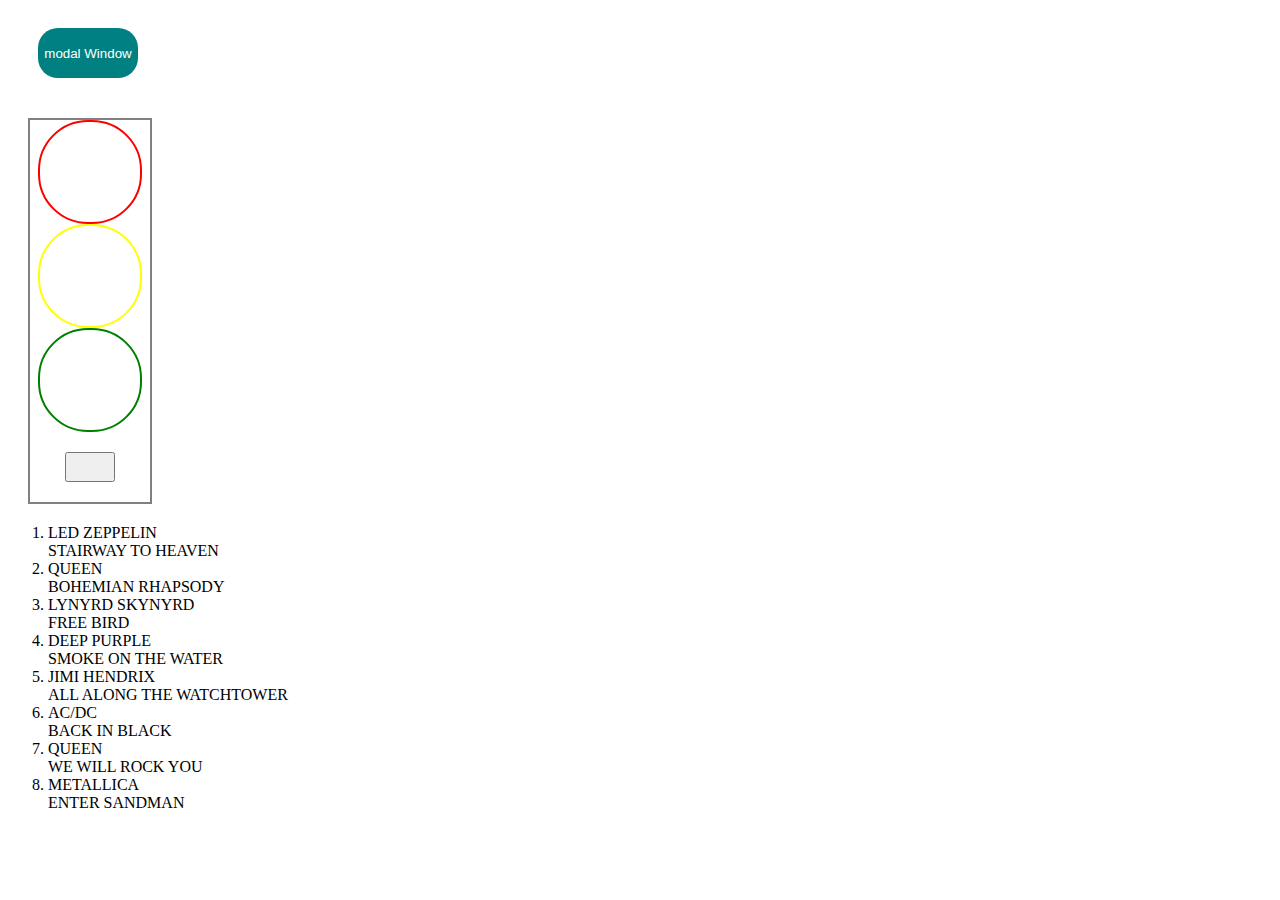
<file: index.html>
<!DOCTYPE html>
<html lang="en">

<head>
  <meta charset="UTF-8">
  <meta http-equiv="X-UA-Compatible" content="IE=edge">
  <meta name="viewport" content="width=device-width, initial-scale=1.0">
  <title>DOM Homework</title>
  <link rel="stylesheet" href="./css/style.css">
  <style>
    .btnModal {
      width: 100px;
      height: 50px;
      border-radius: 20px;
      border: none;
      background-color: teal;
      color: white;
      margin: 20px 30px;
    }

    .wrap {
      width: 100vw;
      height: 100vh;
      /* border: 2px solid red; */
      display: none;
      background-color: rgba(189, 186, 186, 0.5);
      position: fixed;
      top: 0;
      right: 0;
    }

    .main {
      /* border: 2px solid red; */
      width: 200px;
      height: 100px;
      border-radius: 20px;
      display: flex;
      flex-direction: column;
      justify-content: space-around;
      align-items: center;
      background-color: rgba(208, 255, 0, 0.466);
      position: fixed;
      top: 50%;
      right: 50%;
      transform: translate(50%, -50%);
    }

    .header {
      /* border: 2px solid green; */
      text-align: center;
      /* color: white; */
      text-transform: uppercase;
    }
    .close {
      background-color: rgba(165, 19, 209, 0.911);
      color: white;
      border: none;
      width: 50px;
      height: 25px;
      border-radius: 10px;
    }
.red {
  width: 100px;
  height: 100px;
  border: 2px solid red;
  /* background-color: red; */
  border-radius: 50px;
}
.yellow {
  width:100px;
  height: 100px;
  border: 2px solid yellow;
  /* background-color: yellow; */
  border-radius: 50px;
}
.green {
  width: 100px;
  height: 100px;
  border: 2px solid green;
  /* background-color: green; */
  border-radius: 50px;
}

.trafic_lights {
  border: 2px solid gray;
  width: 120px;
  margin: 20px;
  display: flex;
  flex-direction: column;
  align-items: center;
}
.total {
  width: 50px;
  height: 30px;
  margin: 20px auto;
  /* background-color: rgb(0, 225, 255); */
  /* border: none; */
}
  </style>

</head>

<body>

   <!-- <button id="myBtn">Open the window</button>
  <div id="myModal" class="modal">
    <div class="modal-content">
      <div class="modal-header">
        <span class="close">&times;</span>
        <h2>Hello!</h2>
      </div>
      <div class="modal-body">
        <p>Am I smart?</p>
      </div>
      <div class="modal-footer">
        <h3>Bye</h3>
      </div>
    </div>
  </div>  -->

  <button id="btnModal" class="btnModal" onclick="modalOpen()">modal Window</button>
  <div class="wrap" id="wrap">
    <div class="main" id="main">
      <div class="header" id="header">I have done it! </div>
      <button class="close" id="close" onclick="closeOpen()">Close</button>
    </div>
  </div>

<div class="trafic_lights">
  <div class="red" id="red"


  ></div>
  <div class="yellow" id="yellow"

  ></div>
  <div class="green" id="green"

  ></div>
  <button class="total" 
  id = "total"
  onclick="total()"
  ></button>
</div>





  <script src="./js/script.js"></script>
</body>

</html>
</file>
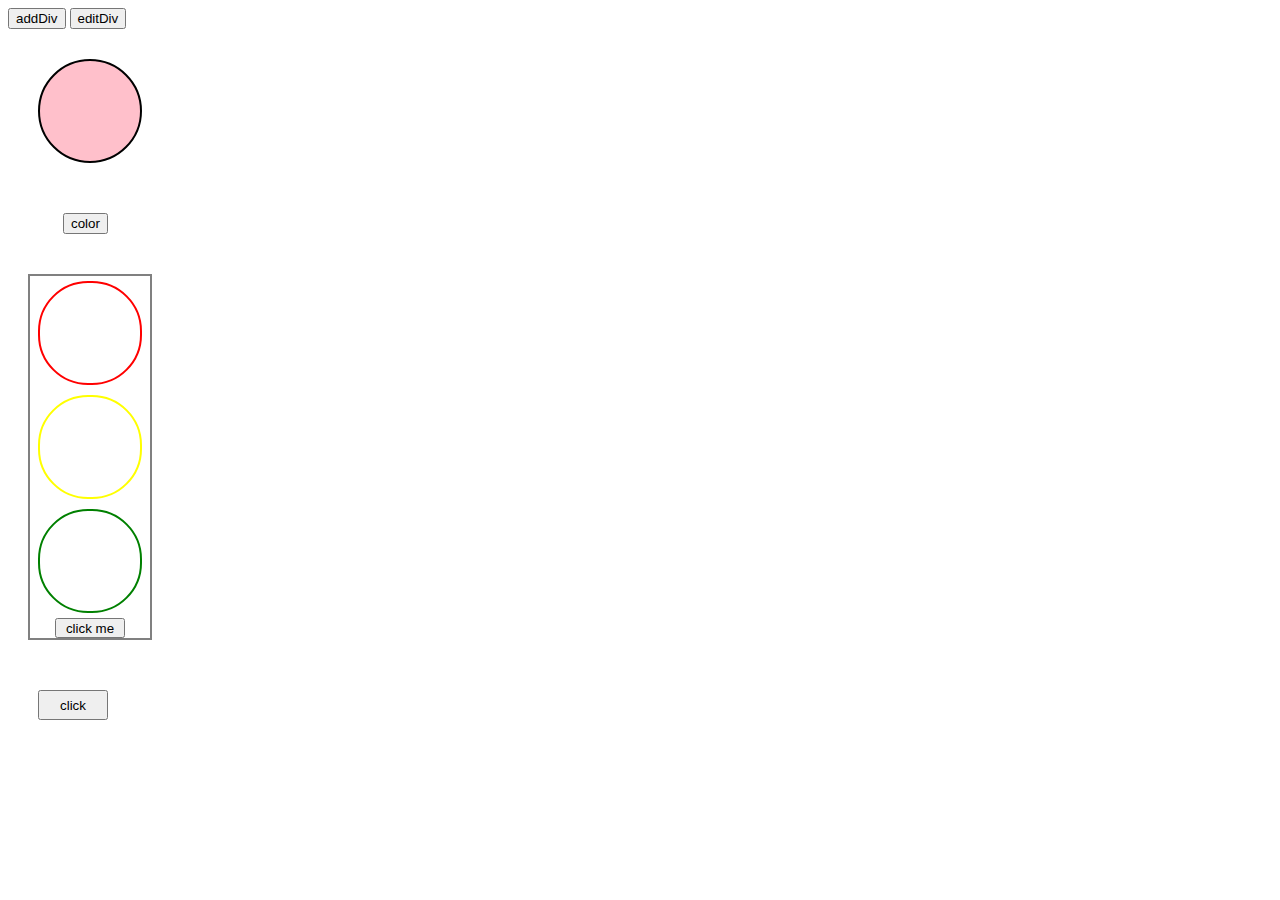
<file: index_main.html>
<!DOCTYPE html>
<html lang="en">
<head>
    <meta charset="UTF-8">
    <meta http-equiv="X-UA-Compatible" content="IE=edge">
    <meta name="viewport" content="width=device-width, initial-scale=1.0">
    <title>Document1932</title>
    <style>
        .danger {
color: red;
        }
        .big {
            font-size: 40px;
        }
.color {
    border: 2px solid black;
    width: 100px;
    height: 100px;
    border-radius: 100px;
    margin: 30px;
    background-color: rgb(255, 192, 203);
}
.btnColor {
    margin: 20px 55px;
}
.red {
  width: 100px;
  height: 100px;
  border: 2px solid red;
  /* background-color: red; */
  border-radius: 50px;
  margin: 5px;
}
.yellow {
  width:100px;
  height: 100px;
  border: 2px solid yellow;
  /* background-color: yellow; */
  border-radius: 50px;
  margin: 5px;
}
.green {
  width: 100px;
  height: 100px;
  border: 2px solid green;
  /* background-color: green; */
  border-radius: 50px;
  margin: 5px;
}

.trafic_lights {
  border: 2px solid gray;
  width: 120px;
  margin: 20px;
  display: flex;
  flex-direction: column;
  align-items: center;
}
.redColor {
    width: 70px;
    height: 20px;
    margin: 20px;
    background-color: red;
  
}
.yellowColor {
    width: 70px;
    height: 20px;
    margin: 20px;
    background-color: yellow;
}
.greenColor {
    width: 70px;
    height: 20px;
    margin: 20px;
    background-color: green;
}

.colorNew {
  width: 70px;
  height: 20px;
}
.colorNewTask {
  width: 70px;
  height: 30px;
  margin: 30px;
}
    </style>
</head>
<body>
    <button id="btn" class="btn" onclick="addDiv()">addDiv</button>
    <button id='btn'class='btn' onclick="editDiv()">editDiv</button>

    <div class="color" id="color"></div>

    <button class='btnColor' onclick="editColor()">color</button>

    <div class="trafic_lights">
        <div class="red" id="red"
        ></div>
        <div class="yellow" id="yellow"
        ></div>
        <div class="green" id="green"
        ></div>
       

        <button class="colorNew"
        onclick="color()"
        > click me 
        </button>

      </div>

 <button class="colorNewTask"
        onclick="easy()"
        > click  
        </button>


   <script src="./js/js_main.js"></script>
</body>
</html>
</file>
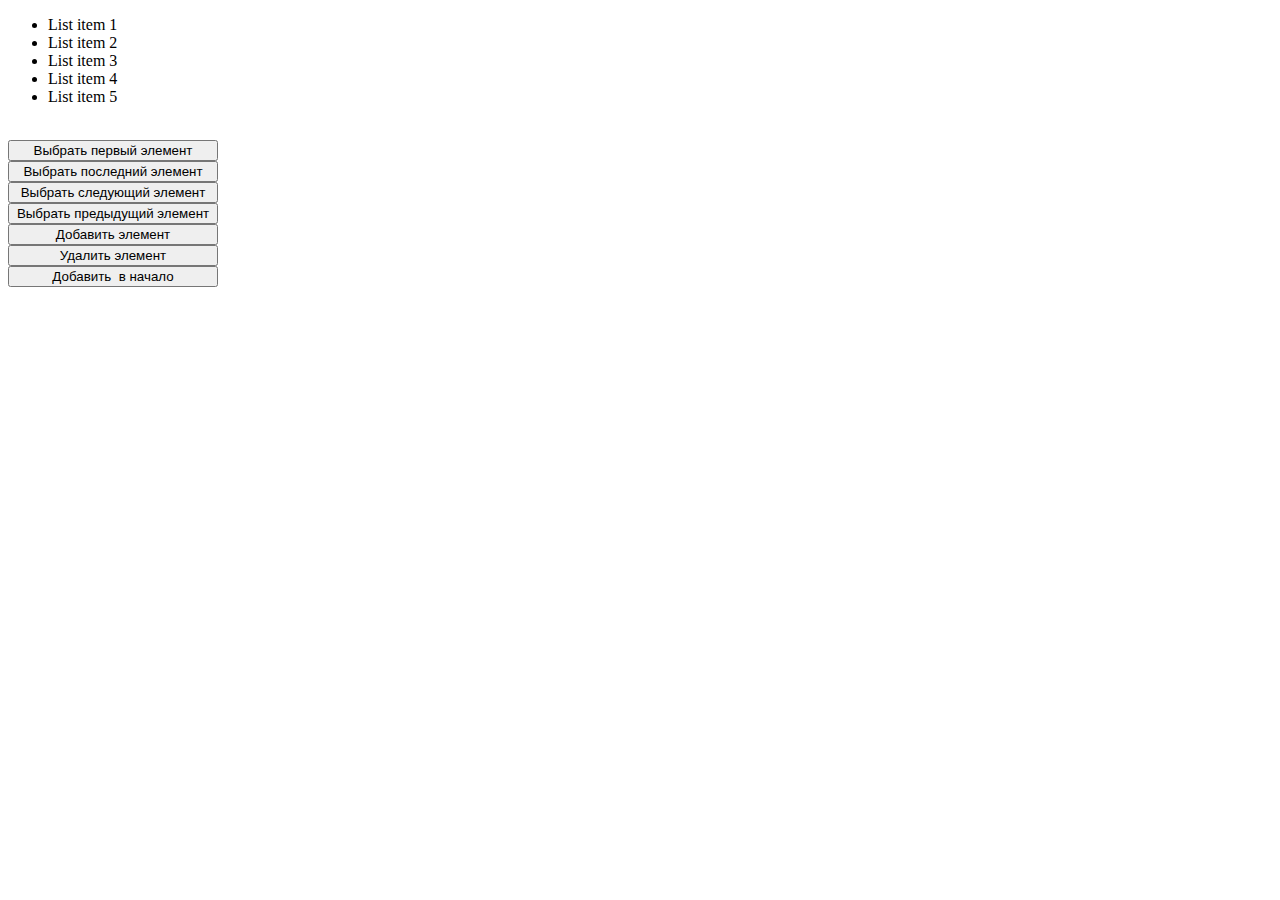
<file: 08_example/manipulation.html>
﻿<!DOCTYPE html>
<html lang="en">

<head>
    <meta charset="UTF-8">
    <meta name="viewport" content="width=device-width, initial-scale=1.0">
    <meta http-equiv="X-UA-Compatible" content="ie=edge">
    <title>Работа с узлами DOM</title>
    <script type="text/javascript">
        window.onload = function () {
            let list = document.getElementById("list");
            for (let i = 0; i < 5; i++) {
                let li = document.createElement('li');
                li.innerText = `List item ${i+1}`;
                list.appendChild(li);
            }
        }

        function selectFirstChild() {
            let list = document.getElementById("list");
            // Получение первого дочернего элемента в списке.
            let child = list.firstChild;
            if (child != null) {
                // добавление атрибута style="color:red" для выбранного элемента.
                child.style.color = "red";
            }
        }

        function selectLastChild() {
            let list = document.getElementById("list");
            // Получение последнего дочернего элемента в списке.
            let child = list.lastChild;
            if (child != null) {
                child.style.color = "red";
            }
        }

        let node = null;

        function selectNextNode() {
            resetColor();
            if (node == null) {
                let list = document.getElementById("list");
                node = list.firstChild;
                node.style.color = "green";
                return;
            }
            // Получение следующего элемента, которые в дереве находиться на одном уровне.
            node = node.nextSibling;
            console.log(node);
            if (node != null) {
                node.style.color = "green";
            }
        }

        function selectPrevNode() {
            resetColor();
            if (node == null) {
                let list = document.getElementById("list");
                node = list.lastChild;
                node.style.color = "green";
                return;
            }
            // Получение предыдущего элемента, которые в дереве находиться на одном уровне.
            node = node.previousSibling;
            if (node != null) {
                node.style.color = "green";
            }
        }

        function resetColor() {
            let liList = document.getElementsByTagName("li");
            for (let i = 0; i < liList.length; i++) {
                liList[i].setAttribute("style", "color:black");
            }
        }

        function createNewChild() {
            let list = document.getElementById("list");
            // создание элемента li
            let item = document.createElement("li");
            item.innerHTML = "NEW ITEM";
            // добавление созданного элемента в конце.
            list.appendChild(item);
        }

        function removeLastChild() {
            let list = document.getElementById("list");
            let item = list.lastChild;
            if (item != null) {
                // удаление выбранного элемента из дерева.
                list.removeChild(item);
            }
        }

        function createNewChildAtStart() {
            let list = document.getElementById("list");
            let item = document.createElement("li");
            item.innerHTML = "NEW ITEM";
            if (list.firstChild != null) {
                // вставка элемента перед указанным элементом.
                list.insertBefore(item, list.firstChild);
            }
        }
    </script>
</head>

<body>
    <ul id="list"></ul>
    <br />
    <input type="button" onclick="selectFirstChild()" style="width: 210px;" value="Выбрать первый элемент" /><br />
    <input type="button" onclick="selectLastChild()" style="width: 210px;" value="Выбрать последний элемент" /><br />
    <input type="button" onclick="selectNextNode()" style="width: 210px;" value="Выбрать следующий элемент" /><br />
    <input type="button" onclick="selectPrevNode()" style="width: 210px;" value="Выбрать предыдущий элемент" /><br />
    <input type="button" onclick="createNewChild()" style="width: 210px;" value="Добавить элемент" /><br />
    <input type="button" onclick="removeLastChild()" style="width: 210px;" value="Удалить элемент" /><br />
    <input type="button" onclick="createNewChildAtStart()" style="width: 210px;" value="Добавить  в начало" /><br />
</body>

</html>
</file>
<file: css/style.css>
/* body {font-family: Arial, Helvetica, sans-serif;} */

/* #myBtn {
  background-color: #9C27B0;
  color: white;
  padding: 12px 16px;
  font-size: 18px;
  font-weight: bold;
  border: none;
  cursor: pointer;
  width: 180px;
}


.modal {
    display: none; 
    position: fixed; 
    z-index: 1; 
    padding-top: 100px; 
    left: 0;
    top: 0;
    width: 100%; 
    height: 100%; 
  
}


.modal-content {
    position: relative;
    background-color: #E1BEE7;
    margin: auto;
    padding: 0;
    border: 5px solid #7B1FA2;
    width: 50%;
}

.close {
    color: white;
    float: right;
    font-size: 28px;
    font-weight: bold;
    cursor: pointer;
    /* border: 2px solid red; */
/* }

.close:hover,
.close:focus {
    color: #000;
    text-decoration: none;
    
} */

.modal-header {
    padding: 2px 16px;
    background-color: #9C27B0;
    color: white;
}

.modal-body {padding: 2px 16px;}

.modal-footer {
    padding: 2px 16px;
    background-color: #9C27B0;
    color: white;
}
</file>
